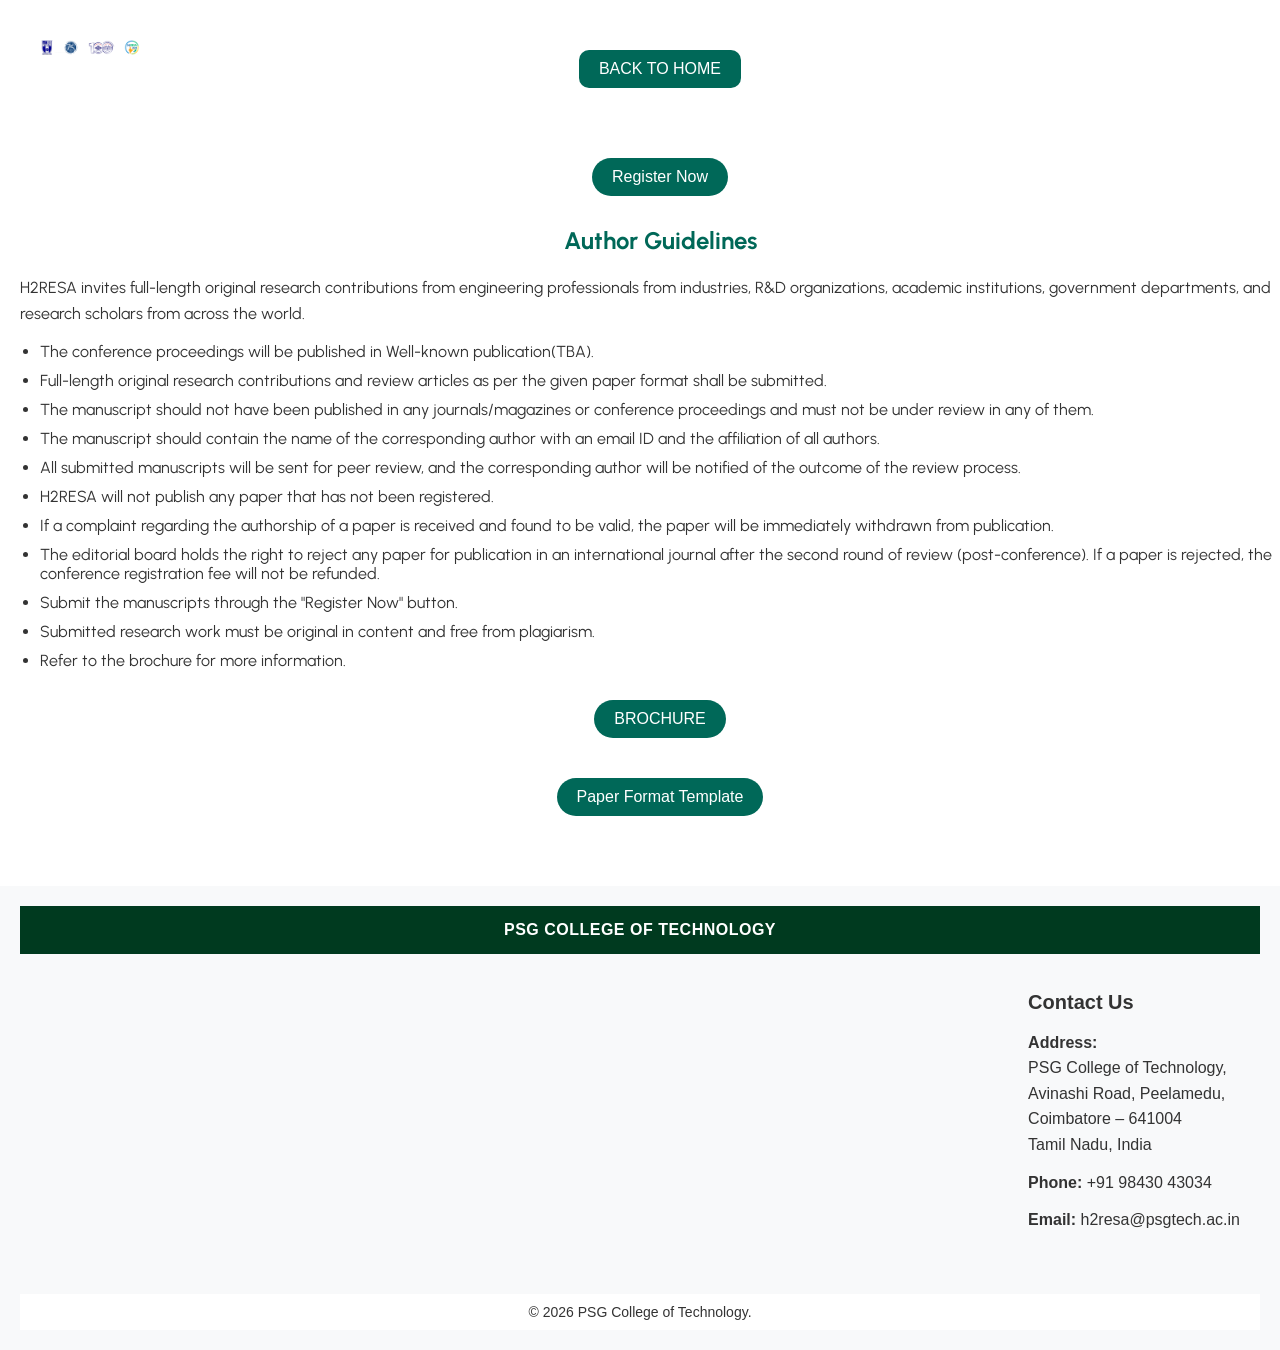
<file: registration.html>
﻿<!DOCTYPE html>
<html lang="en">
<head>
    <meta charset="utf-8"/>
    <meta name="viewport" content="width=device-width, initial-scale=1.0"/>
    <title>Author Guidelines</title>
    <link href="https://cdnjs.cloudflare.com/ajax/libs/font-awesome/5.15.3/css/all.min.css" rel="stylesheet"/>
    <link href="https://fonts.googleapis.com/css2?family=Urbanist:ital,wght@0,100..900;1,100..900&display=swap" rel="stylesheet"/>
    <style>
        body {
            font-family: "Urbanist";
            margin: 0;
            padding: 0;
            background-color: #f8f9fa;
            color: #333;
        }
        .container {
            width: 100%;
            padding: 20px;
            background-color: #fff;
            box-shadow: 0 0 10px rgba(0, 0, 0, 0.1);
        }
        .header {
            text-align: center;
            padding: 20px 0;
            position: relative;
        }
        .header img {
            max-width: 100px;
            height: auto;
            position: absolute;
            top: 20px;
            left: 20px;
        }
        .header button {
            background-color: #006858;
            color: #fff;
            border: none;
            padding: 10px 20px;
            cursor: pointer;
            font-size: 16px;
            margin-top: 10px;
            border-radius: 10px;
        }
        .header button:hover {
            background-color: #006858;
        }
        .content {
            padding: 20px 0;
        }
        .content h2 {
            text-align: center;
            color: #006858;
        }
        .content p {
            line-height: 1.6;
            margin: 10px 0;
        }
        .content ul {
            list-style-type: disc;
            padding-left: 20px;
        }
        .content ul li {
            margin: 10px 0;
        }
        .content .buttons {
            text-align: center;
            margin: 20px 0;
        }
        .content .buttons button {
            background-color: #006858;
            color: #fff;
            border: none;
            padding: 10px 20px;
            cursor: pointer;
            font-size: 16px;
            margin: 10px;
            border-radius: 100px;
        }
        .content .buttons button:hover {
            background-color: #006858;
        }

        
.fotr {
    margin: 0;
    font-family: Arial, sans-serif;
}

.ftr {
    background-color: #f8f9fa;
    padding: 20px;
}

.fheader {
    display: flex;
    justify-content: center;
    background-color: #003a1f;
    padding: 15px 0;
    color: white;
}

.fcontent {
    display: flex;
    justify-content: space-between;
    align-items: flex-start;
    padding: 20px;
    gap: 30px;
}

.contact-info {
    max-width: 350px;
}

.contact-info h2 {
    margin-bottom: 15px;
    font-size: 20px;
}

.contact-info ul {
    list-style: none;
    padding: 0;
    line-height: 1.6;
}

.contact-info li {
    margin-bottom: 12px;
    font-size: 16px;
}

.footer {
    text-align: center;
    padding: 10px;
    background-color: #ffffff;
    font-size: 14px;
}

@media (max-width: 768px) {
    .fcontent {
        flex-direction: column;
        align-items: center;
        text-align: center;
    }
    .fcontent iframe {
        width: 100%;
        height: 250px;
    }
}

    </style>
</head>
<body>
    <div class="container">
        <div class="header">
            <img src="images/psgtechlogo.png" alt="College Logo"/>
            <button onclick="window.location.href='index.html'">BACK TO HOME</button>
        </div>
        <div class="content">
            <div class="buttons">
                <button onclick="window.location.href='https://docs.google.com/forms/d/e/1FAIpQLSfnVUDCffXCPN8Uasx3FRHRpHAWZCwOhhNRQqyWZTgxBKbVaQ/viewform'">Register Now</button>
            </div>
            
            <h2>Author Guidelines</h2>
            <p>H2RESA invites full-length original research contributions from engineering professionals from industries, R&D organizations, academic institutions, government departments, and research scholars from across the world.</p>
            <ul>
		 <li>The conference proceedings will be published in Well-known publication(TBA).</>
		
                <li>Full-length original research contributions and review articles as per the given paper format shall be submitted.</li>
                <li>The manuscript should not have been published in any journals/magazines or conference proceedings and must not be under review in any of them.</li>
                <li>The manuscript should contain the name of the corresponding author with an email ID and the affiliation of all authors.</li>
                <li>All submitted manuscripts will be sent for peer review, and the corresponding author will be notified of the outcome of the review process.</li>
                <li>H2RESA will not publish any paper that has not been registered.</li>
                <li>If a complaint regarding the authorship of a paper is received and found to be valid, the paper will be immediately withdrawn from publication.</li>
                <li>The editorial board holds the right to reject any paper for publication in an international journal after the second round of review (post-conference). If a paper is rejected, the conference registration fee will not be refunded.</li>
                <li>Submit the manuscripts through the "Register Now" button.</li>
                <li>Submitted research work must be original in content and free from plagiarism.</li>
                <li>Refer to the brochure for more information.</li>
            </ul>
            <div class="buttons">
                <button onclick="window.location.href='brochures/Conference_Brochure.pdf'">BROCHURE</button>
            </div>
            <div class="buttons">
                <button onclick="window.location.href='brochures/papertemplate.docx'">Paper Format Template</button>
            </div>
        </div>
    </div>

    
<div class="fotr" id="fotr">
  <div class="ftr">

    <div class="fheader">
      <div>
        <p style="margin:0; font-weight:600; letter-spacing:0.5px;">PSG COLLEGE OF TECHNOLOGY</p>
      </div>
    </div>

    <div class="fcontent">
      
      <!-- MAP LEFT -->
      <iframe
        class="f-map"
        width="420"
        height="300"
        frameborder="0"
        style="border:0"
        src="https://www.google.com/maps/embed?pb=!1m18!1m12!1m3!1d3916.499073073204!2d77.000634315334!3d11.024254392145!2m3!1f0!2f0!3f0!3m2!1i1024!2i768!4f13.1!3m3!1m2!1s0x3ba8582f1435fa59%3A0x137d95bfd8909293!2sPSG%20College%20Of%20Technology!5e0!3m2!1sen!2sin!4v1633071234567!5m2!1sen!2sin"
        allowfullscreen="">
      </iframe>

      <!-- CONTACT RIGHT -->
      <div class="contact-info">
        <h2>Contact Us</h2>

        <ul>
          <li><strong>Address:</strong><br>
            PSG College of Technology,<br>
            Avinashi Road, Peelamedu,<br>
            Coimbatore – 641004<br>
            Tamil Nadu, India
          </li>

          <li><strong>Phone:</strong> +91 98430 43034</li>

          <li><strong>Email:</strong> h2resa@psgtech.ac.in</li>
        </ul>
      </div>

    </div>

    <div class="footer">
      © 2026 PSG College of Technology.
    </div>

  </div>
</div>

</body>
</html>
</file>
